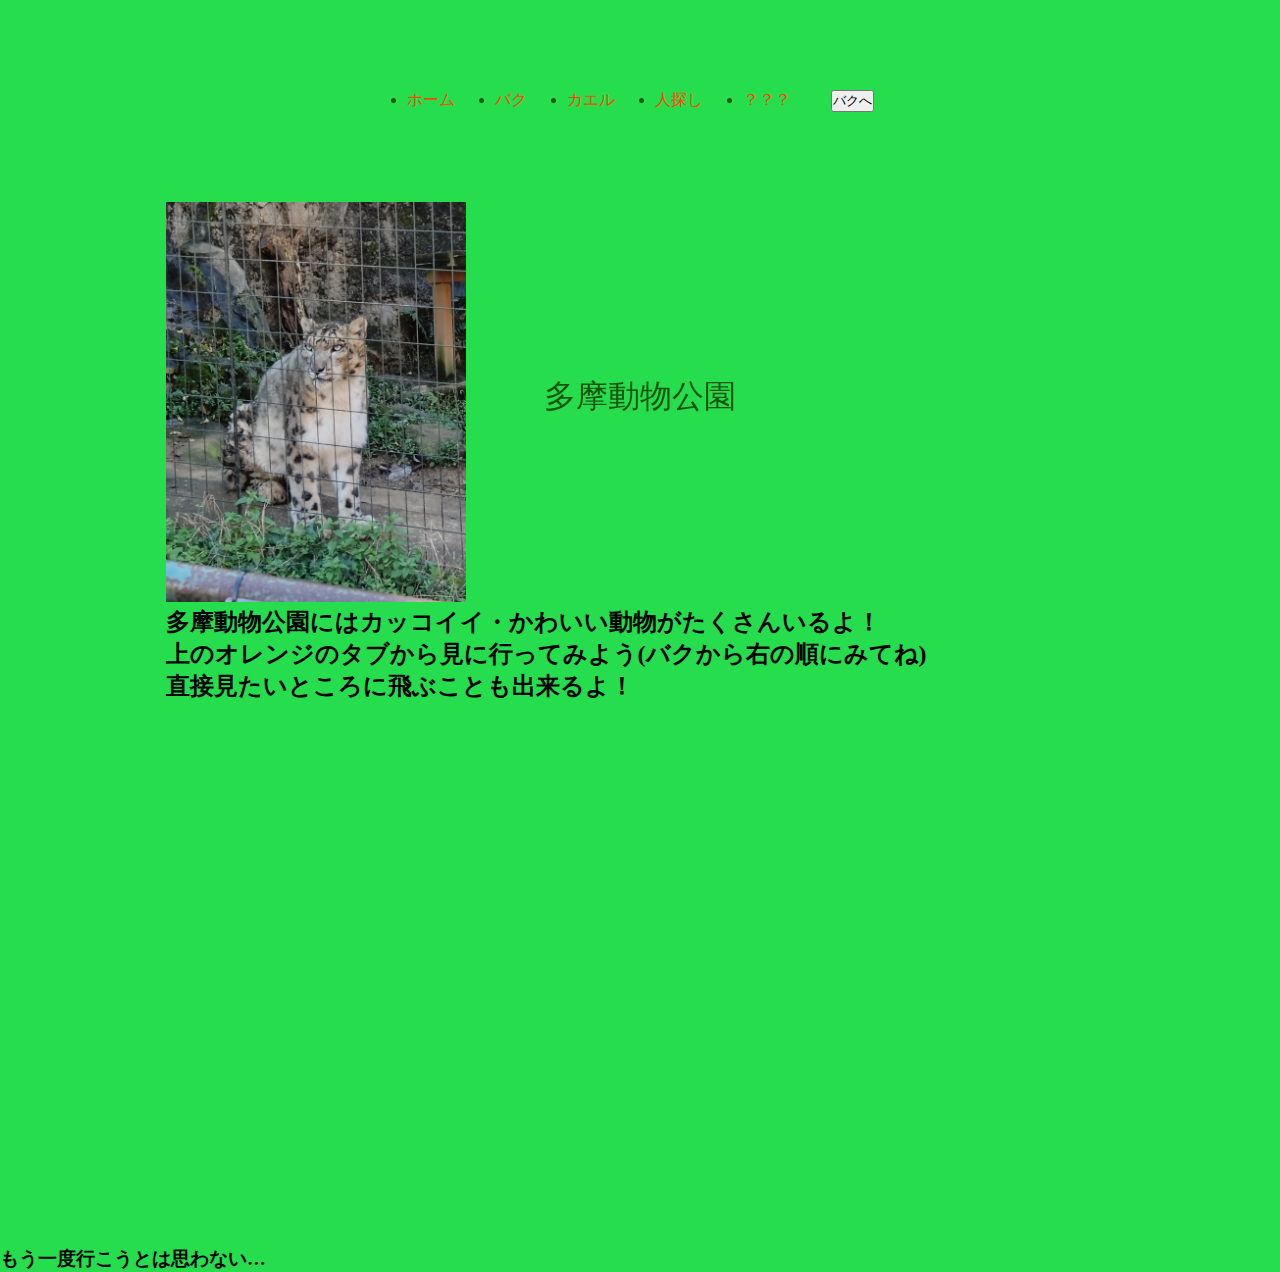
<file: index.html>
<!DOCTYPE html>
<html lang="ja">
<head>
    <meta charset="UTF-8">
    <meta name="viewport" content="width=device-width, initial-scale=1.0">
    <title>多摩動物公園</title>
    <link rel="stylesheet" href="css/style.css">
    <style>
        /*モバイルファースト*/

        *{
            margin: 0;
            padding: 0;
        }

        main {
            margin: 90px auto 90px auto;
            box-sizing: border-box;
            padding: 0 2%;
            max-width: auto ;
        }

        img {
            width: 300px;

        }
        nav {
            margin: 90px auto 90px auto;
            box-sizing: border-box;
            padding: 0 2%;
            max-width: auto ;
        }
        a:link {
            color: orangered;
            text-decoration:none;
        }
        a:visited {
            color: orangered;
            text-decoration:none;
        }
        a:hover {
            color: orangered;
            text-decoration:underline;
        }
        a:active {
            color: orangered;
            text-decoration:underline;
        }
        .nav ul {
            display: flex;
            justify-content: center;
            gap: 40px;
        }
        .hero {
            background-repeat: no-repeat;
            text-align: center;
        }
        .hero.index {
            padding: 287px;
            background-image: url();
        }
        .items {
            display: grid;
            grid-template-columns: 1fr 1fr;
            gap: 40px;
            text-align: center;
        }

        header {
            position: relative;
            color: #153b04d8;
        }

        .header-text {
            position: absolute;
            display: flex;
            flex-direction: column;
            justify-content: center;
            align-items: center;
            text-align: center;
        }

        .header-title {
            margin-top: 2em;
            font-size: 2rem;
            text-shadow: 0 0 10px rgb(243, 222, 182), 0 15 15px #fff;
        }

        .header-pattern {
            position: absolute;
            background-size: auto auto;
        }

        .header-text, .header-pattern {
            width: 100%;
            height: 100vh;
        }

        /*PC用デザインとして付けた足すデザイン　横幅が1024PX以上の場合*/

        @media (min-width: 1024px) {
            main {
                max-width: 1000px;
            }
            .items {
                grid-template-columns: 1fr 1fr 1fr;
            }
            img {
                width: 300px;
            }
        }
    </style>

</head>
<body>
    <header>
        <nav class="nav">
            <ul>
                <li><a href="index.html">ホーム</a></li>
                <li><a href="baku.html">バク</a></li>
                <li><a href="kaeru.html">カエル</a></li>
                <li><a href="hitosagasi.html">人探し</a></li>
                <li><a href="hatena.html">？？？</a></li>
                <a href="baku.html"class="nav"> <button class="nav" type="button">バクへ</button></a>
            </ul>
        </nav>
        <div class="header-text">
            <p class="header-title">多摩動物公園</p>
            <h1 class="hero index"></h1>
        </div>
        <div class="header-pattern"></div>
        
    </header>
    <main>
        <div class="items">
            <div>
                <img src="img/20241128_111239.JPG" alt="ホーム">
                <p></p>
            </div>
        </div>
        <h2>多摩動物公園にはカッコイイ・かわいい動物がたくさんいるよ！</h2>
        <h2>上のオレンジのタブから見に行ってみよう(バクから右の順にみてね)</h3>
        <h2>直接見たいところに飛ぶことも出来るよ！</h2>    
    </main>
    <iframe src="https://www.google.com/maps/embed?pb=!1m18!1m12!1m3!1d6484.097206734539!2d139.39686094445415!3d35.651174140387404!2m3!1f0!2f0!3f0!3m2!1i1024!2i768!4f13.1!3m3!1m2!1s0x6018e2583ad7889f%3A0x5e4ecc1e62a0284!2z5aSa5pGp5YuV54mp5YWs5ZyS!5e0!3m2!1sja!2sjp!4v1736482148568!5m2!1sja!2sjp" width="600" height="450" style="border:0;" allowfullscreen="" loading="lazy" referrerpolicy="no-referrer-when-downgrade"></iframe>
    <h3>もう一度行こうとは思わない…</h4>

</body>

</html>
</file>
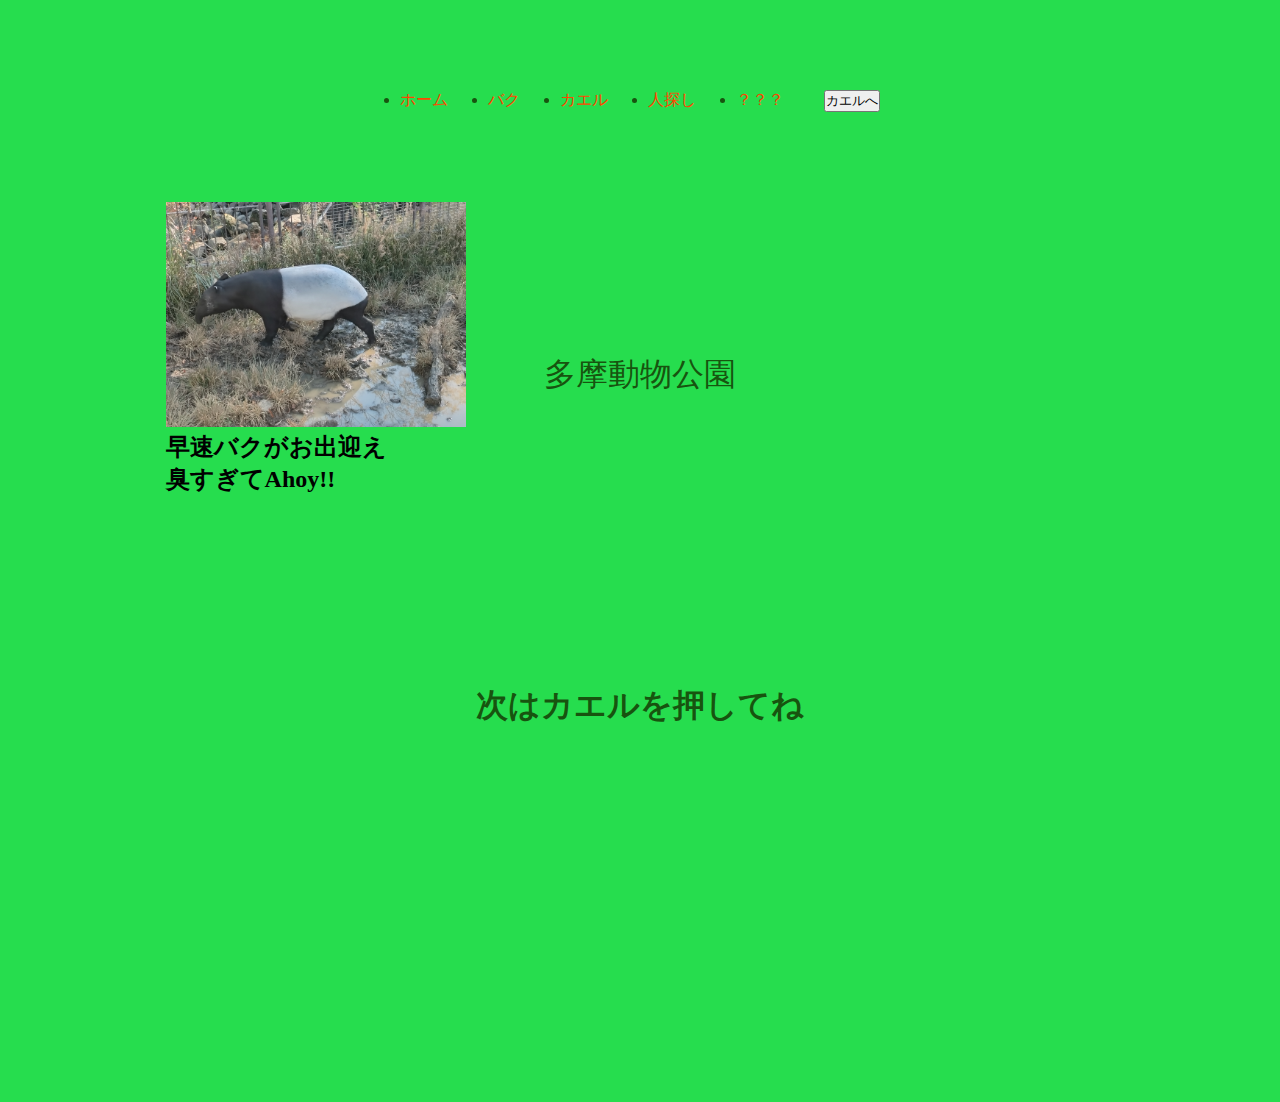
<file: baku.html>
<!DOCTYPE html>
<html lang="ja">
<head>
    <meta charset="UTF-8">
    <meta name="viewport" content="width=device-width, initial-scale=1.0">
    <title>二多摩動物公園</title>
    <link rel="stylesheet" href="css/style.css">
    <style>
        /*モバイルファースト*/

        *{
            margin: 0;
            padding: 0;
        }

        main {
            margin: 90px auto 90px auto;
            box-sizing: border-box;
            padding: 0 2%;
            max-width: auto ;
        }

        img {
            width: 260px;
        }
        
        nav {
            margin: 90px auto 90px auto;
            box-sizing: border-box;
            padding: 0 2%;
            max-width: auto ;
        }
        a:link {
            color: orangered;
            text-decoration:none;
        }
        a:visited {
            color: orangered;
            text-decoration:none;
        }
        a:hover {
            color: orangered;
            text-decoration:underline;
        }
        a:active {
            color: orangered;
            text-decoration:underline;
        }
        .nav ul {
            display: flex;
            justify-content: center;
            gap: 40px;
        }
        .hero {
            background-repeat: no-repeat;
            text-align: center;
        }
        .hero.index {
            padding: 287px;
            background-image: url();
        }
        .items {
            display: grid;
            grid-template-columns: 1fr 1fr;
            gap: 40px;
            text-align: center;
        }

        header {
            position: relative;
            color: #153b04d8;
        }

        .header-text {
            position: absolute;
            display: flex;
            flex-direction: column;
            justify-content: center;
            align-items: center;
            text-align: center;
        }

        .header-title {
            margin-top: 2em;
            font-size: 2rem;
            text-shadow: 0 0 10px rgb(243, 222, 182), 0 15 15px #fff;
        }

        .header-pattern {
            position: absolute;
            background-size: auto auto;
        }

        header video {
            object-fit: cover;
            object-position: center top;
        }

        .header-text, .header-pattern, header video {
            width: 100%;
            height: 100vh;
        }

        /*PC用デザインとして付けた足すデザイン　横幅が1024PX以上の場合*/

        @media (min-width: 1024px) {
            main {
                max-width: 1000px;
            }
            .items {
                grid-template-columns: 1fr 1fr 1fr;
            }
            img {
                width: 300px;
            }
        }
    </style>

</head>
<body>
    <header>
        <nav class="nav">
            <ul>
                <li><a href="index.html">ホーム</a></li>
                <li><a href="baku.html">バク</a></li>
                <li><a href="kaeru.html">カエル</a></li>
                <li><a href="hitosagasi.html">人探し</a></li>
                <li><a href="hatena.html">？？？</a></li>
                <a href="kaeru"class="nav"> <button class="nav" type="button">カエルへ</button></a>
            </ul>
        </nav>
        <div class="header-text">
            <p class="header-title">多摩動物公園</p>
            <h1 class="hero index">次はカエルを押してね</h1>
        </div>
        <div class="header-pattern"></div>
        
    </header>
    <main>
        <div class="items">
            <div>
                <img src="img/20241128_104405.JPG" alt="バク">
            </div>
        </div>
        <h2>早速バクがお出迎え</h2>
        <h2>臭すぎてAhoy!!</h2>
    </main>
   

</body>

</html>
</file>
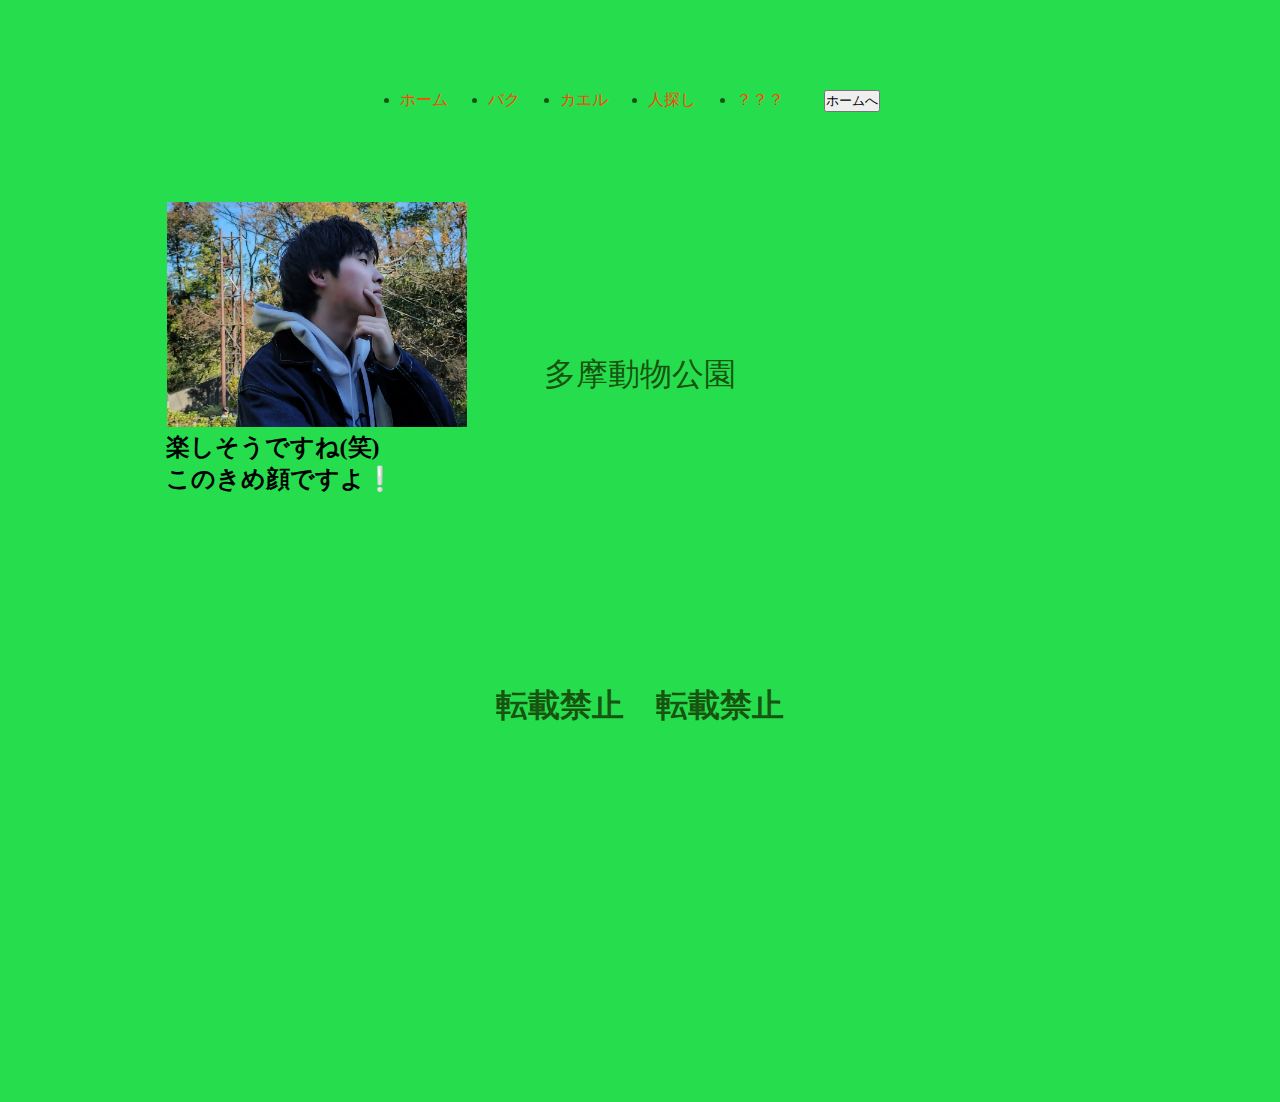
<file: hatena.html>
<!DOCTYPE html>
<html lang="ja">
<head>
    <meta charset="UTF-8">
    <meta name="viewport" content="width=device-width, initial-scale=1.0">
    <title>多摩動物公園</title>
    <link rel="stylesheet" href="css/style.css">
    <style>
        /*モバイルファースト*/

        *{
            margin: 0;
            padding: 0;
        }

        main {
            margin: 90px auto 90px auto;
            box-sizing: border-box;
            padding: 0 2%;
            max-width: auto ;
        }

        img {
            width: 260px;
        }
        nav {
            margin: 90px auto 90px auto;
            box-sizing: border-box;
            padding: 0 2%;
            max-width: auto ;
        }
        a:link {
            color: orangered;
            text-decoration:none;
        }
        a:visited {
            color: orangered;
            text-decoration:none;
        }
        a:hover {
            color: orangered;
            text-decoration:underline;
        }
        a:active {
            color: orangered;
            text-decoration:underline;
        }
        .nav ul {
            display: flex;
            justify-content: center;
            gap: 40px;
        }
        .hero {
            background-repeat: no-repeat;
            text-align: center;
        }
        .hero.index {
            padding: 287px;
            background-image: url();
        }
        .items {
            display: grid;
            grid-template-columns: 1fr 1fr;
            gap: 20px;
            text-align: center;
        }

        header {
            position: relative;
            color: #153b04d8;
        }

        .header-text {
            position: absolute;
            display: flex;
            flex-direction: column;
            justify-content: center;
            align-items: center;
            text-align: center;
        }

        .header-title {
            margin-top: 2em;
            font-size: 2rem;
            text-shadow: 0 0 10px rgb(243, 222, 182), 0 15 15px #fff;
        }

        .header-pattern {
            position: absolute;
            background-size: auto auto;
        }

        header video {
            object-fit: cover;
            object-position: center top;
        }

        .header-text, .header-pattern, header video {
            width: 100%;
            height: 100vh;
        }

        /*PC用デザインとして付けた足すデザイン　横幅が1024PX以上の場合*/

        @media (min-width: 1024px) {
            main {
                max-width: 1000px;
            }
            .items {
                grid-template-columns: 1fr 1fr 1fr;
            }
            img {
                width: 300px;
            }
        }
    </style>

</head>
<body>
    <header>
        <nav class="nav">
            <ul>
                <li><a href="index.html">ホーム</a></li>
                <li><a href="baku.html">バク</a></li>
                <li><a href="kaeru.html">カエル</a></li>
                <li><a href="hitosagasi.html">人探し</a></li>
                <li><a href="hatena.html">？？？</a></li>
                <a href="index.html"class="nav"> <button class="nav" type="button">ホームへ</button></a>
            </ul>
        </nav>
        <div class="header-text">
            <p class="header-title">多摩動物公園</p>
            <h1 class="hero index">転載禁止　転載禁止</h1>
        </div>
        <div class="header-pattern"></div>
        
    </header>
    <main>
        <div class="items">
            <div>
                <img src="img/20241128_110402.JPG" alt="？？？">
                
            </div>
        </div>
        <h2>楽しそうですね(笑)</h2>
        <h2>このきめ顔ですよ❕</h3>
    </main>

</body>

</html>
</file>
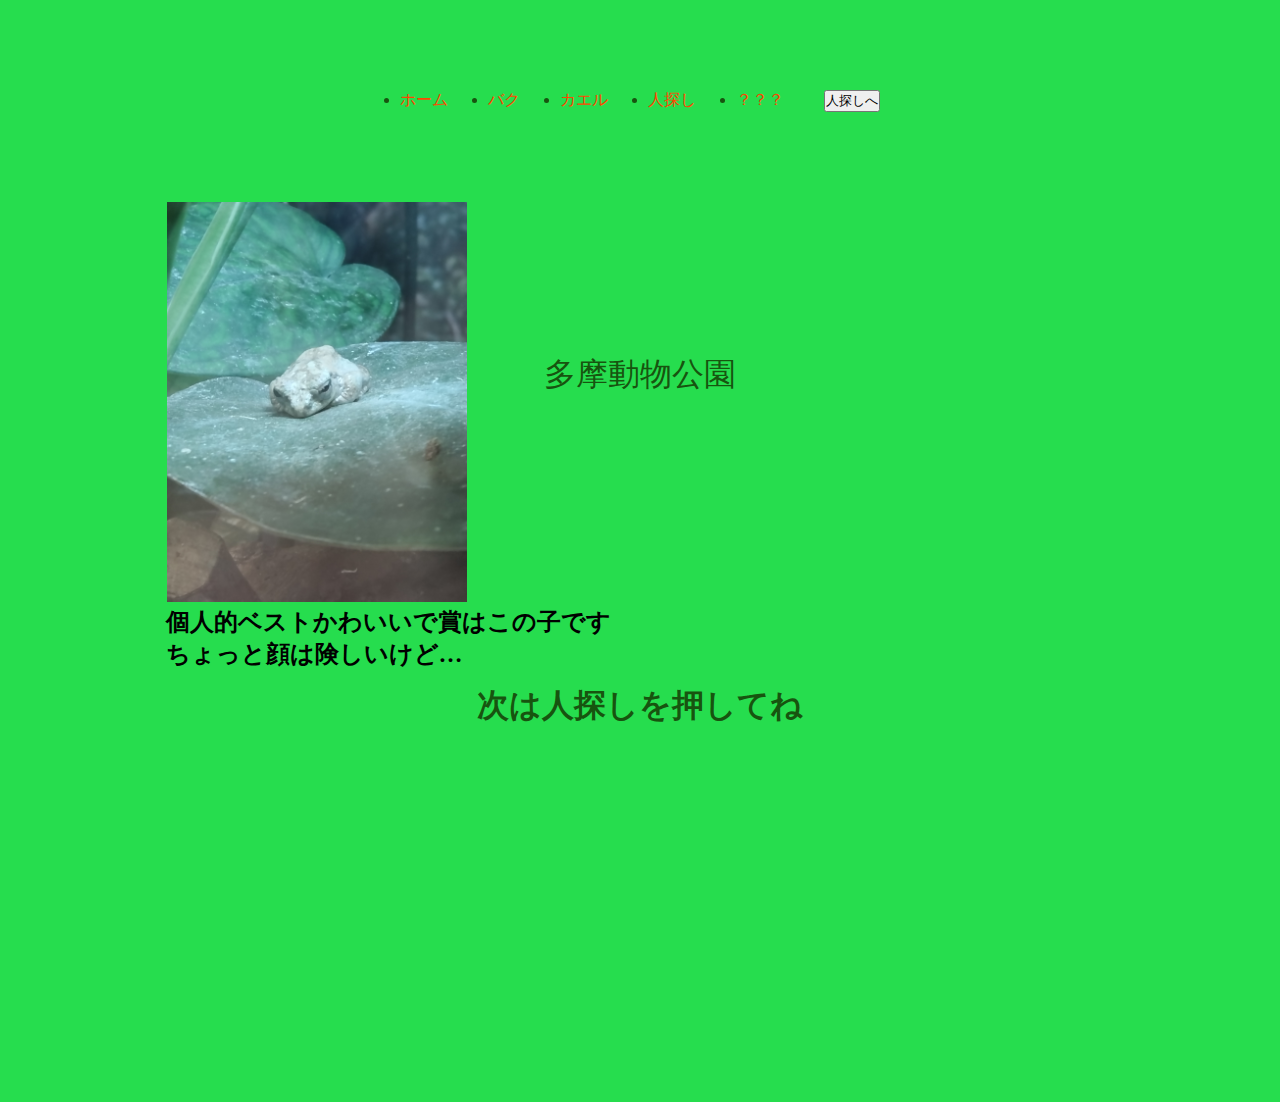
<file: kaeru.html>
<!DOCTYPE html>
<html lang="ja">
<head>
    <meta charset="UTF-8">
    <meta name="viewport" content="width=device-width, initial-scale=1.0">
    <title>多摩動物公園</title>
    <link rel="stylesheet" href="css/style.css">
    <style>
        /*モバイルファースト*/

        *{
            margin: 0;
            padding: 0;
        }

        main {
            margin: 90px auto 90px auto;
            box-sizing: border-box;
            padding: 0 2%;
            max-width: auto ;
        }

        img {
            width: 260px;
        }
        nav {
            margin: 90px auto 90px auto;
            box-sizing: border-box;
            padding: 0 2%;
            max-width: auto ;
        }
        a:link {
            color: orangered;
            text-decoration:none;
        }
        a:visited {
            color: orangered;
            text-decoration:none;
        }
        a:hover {
            color: orangered;
            text-decoration:underline;
        }
        a:active {
            color: orangered;
            text-decoration:underline;
        }
        .nav ul {
            display: flex;
            justify-content: center;
            gap: 40px;
        }
        .hero {
            background-repeat: no-repeat;
            text-align: center;
        }
        .hero.index {
            padding: 287px;
            background-image: url();
        }
        .items {
            display: grid;
            grid-template-columns: 1fr 1fr;
            gap: 20px;
            text-align: center;
        }

        header {
            position: relative;
            color: #153b04d8;
        }

        .header-text {
            position: absolute;
            display: flex;
            flex-direction: column;
            justify-content: center;
            align-items: center;
            text-align: center;
        }

        .header-title {
            margin-top: 2em;
            font-size: 2rem;
            text-shadow: 0 0 10px rgb(243, 222, 182), 0 15 15px #fff;
        }

        .header-pattern {
            position: absolute;
            background-size: auto auto;
        }

        header video {
            object-fit: cover;
            object-position: center top;
        }

        .header-text, .header-pattern, header video {
            width: 100%;
            height: 100vh;
        }

        /*PC用デザインとして付けた足すデザイン　横幅が1024PX以上の場合*/

        @media (min-width: 1024px) {
            main {
                max-width: 1000px;
            }
            .items {
                grid-template-columns: 1fr 1fr 1fr;
            }
            img {
                width: 300px;
            }
        }
    </style>

</head>
<body>
    <header>
        <nav class="nav">
            <ul>
                <li><a href="index.html">ホーム</a></li>
                <li><a href="baku.html">バク</a></li>
                <li><a href="kaeru.html">カエル</a></li>
                <li><a href="hitosagasi.html">人探し</a></li>
                <li><a href="hatena.html">？？？</a></li>
                <a href="hitosagasi.html"class="nav"> <button class="nav" type="button">人探しへ</button></a>
            </ul>
        </nav>
        <div class="header-text">
            <p class="header-title">多摩動物公園</p>
            <h1 class="hero index">次は人探しを押してね</h1>
        </div>
        <div class="header-pattern"></div>
        
    </header>
    <main>
        <div class="items">
            <div>
                <img src="img/20241128_122600.JPG" alt="カエル">
                
            </div>
        </div>
        <h2>個人的ベストかわいいで賞はこの子です</h2>
        <h2>ちょっと顔は険しいけど…</h2>
    </main>
    
</body>

</html>
</file>
<file: css/style.css>
body {
    background-color: rgb(38, 221, 78);
}

.items {
    display: grid;
    grid-template-columns: 1fr 1fr;
    gap: 20px;
}



.h2{
    text-align: center;
}

.h3{
    text-align: center;
}
</file>
